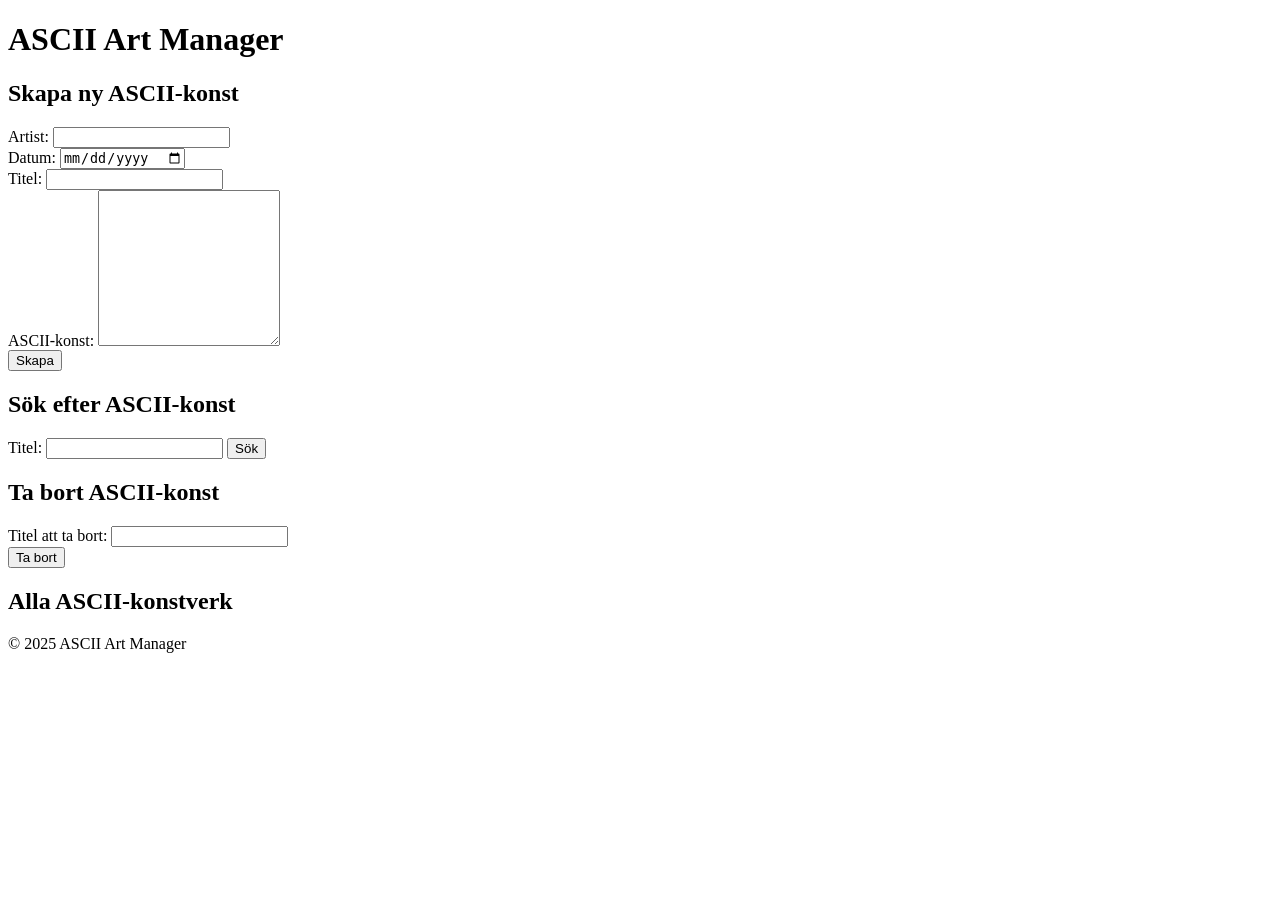
<file: src/main/resources/templates/index.html>
<!DOCTYPE html>
<html lang="sv" xmlns:th="http://www.thymeleaf.org">
<head>
    <meta charset="UTF-8">
    <meta name="viewport" content="width=device-width, initial-scale=1.0">
    <title>ASCII Art Manager</title>
    <link rel="stylesheet" th:href="@{/css/style.css}">
</head>
<body>
<div id="header">
    <h1>ASCII Art Manager</h1>
</div>

<div id="maincontent">
    <!-- Skapa ny ASCII-konst -->
    <div id="createAsciiForm">
        <h2>Skapa ny ASCII-konst</h2>
        <form id="createForm">
            <label for="artist">Artist:</label>
            <input type="text" id="artist" name="artist" required><br>

            <label for="date">Datum:</label>
            <input type="date" id="date" name="date"><br>

            <label for="title">Titel:</label>
            <input type="text" id="title" name="title" required><br>

            <label for="art">ASCII-konst:</label>
            <textarea id="art" name="art" rows="10" required></textarea><br>

            <button type="submit">Skapa</button>
        </form>
    </div>

    <div id="searchForm">
        <h2>Sök efter ASCII-konst</h2>
        <form id="searchTitleForm">
            <label for="searchTitle">Titel:</label>
            <input type="text" id="searchTitle" name="searchTitle" required>
            <button type="submit">Sök</button>
        </form>
        <div id="searchResult"></div>
    </div>

    <div id="deleteAsciiForm">
        <h2>Ta bort ASCII-konst</h2>
        <form id="deleteForm">
            <label for="deleteTitle">Titel att ta bort:</label>
            <input type="text" id="deleteTitle" name="deleteTitle" required><br>
            <button type="submit">Ta bort</button>
        </form>
    </div>

    <div id="viewAllAsciis">
        <h2>Alla ASCII-konstverk</h2>
        <div id="asciiList" th:text="${message}"></div>
    </div>
</div>

<div id="footer">
    <p>&copy; 2025 ASCII Art Manager</p>
</div>

<script th:src="@{/js/app.js}"></script>
</body>
</html>
</file>
